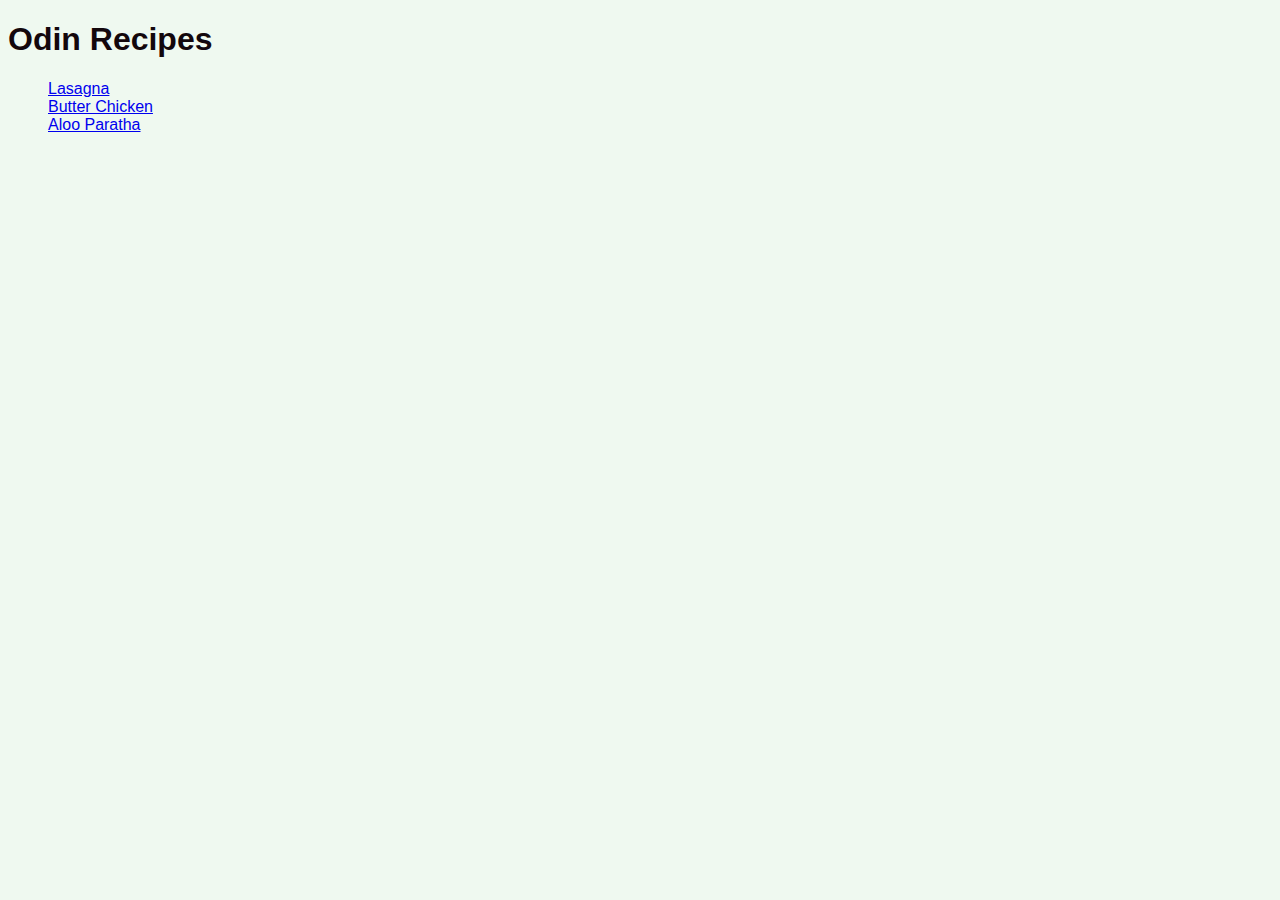
<file: index.html>
<!DOCTYPE html>
<html lang="en">
    <head>
        <meta charset="UTS-8">
        <title>Odin Recipes</title>
        <link rel="stylesheet" href="styles.css"
    </head>
    <body>
        <h1>Odin Recipes</h1>
        <ul class="homelist">
            <li><a href="recipes/lasagna.html">Lasagna</a></li>
            <li><a href="recipes/butter_chicken.html">Butter Chicken</a></li>
            <li><a href="recipes/aloo_paratha.html">Aloo Paratha</a></li>
        </ul>
    </body>
</html>
</file>
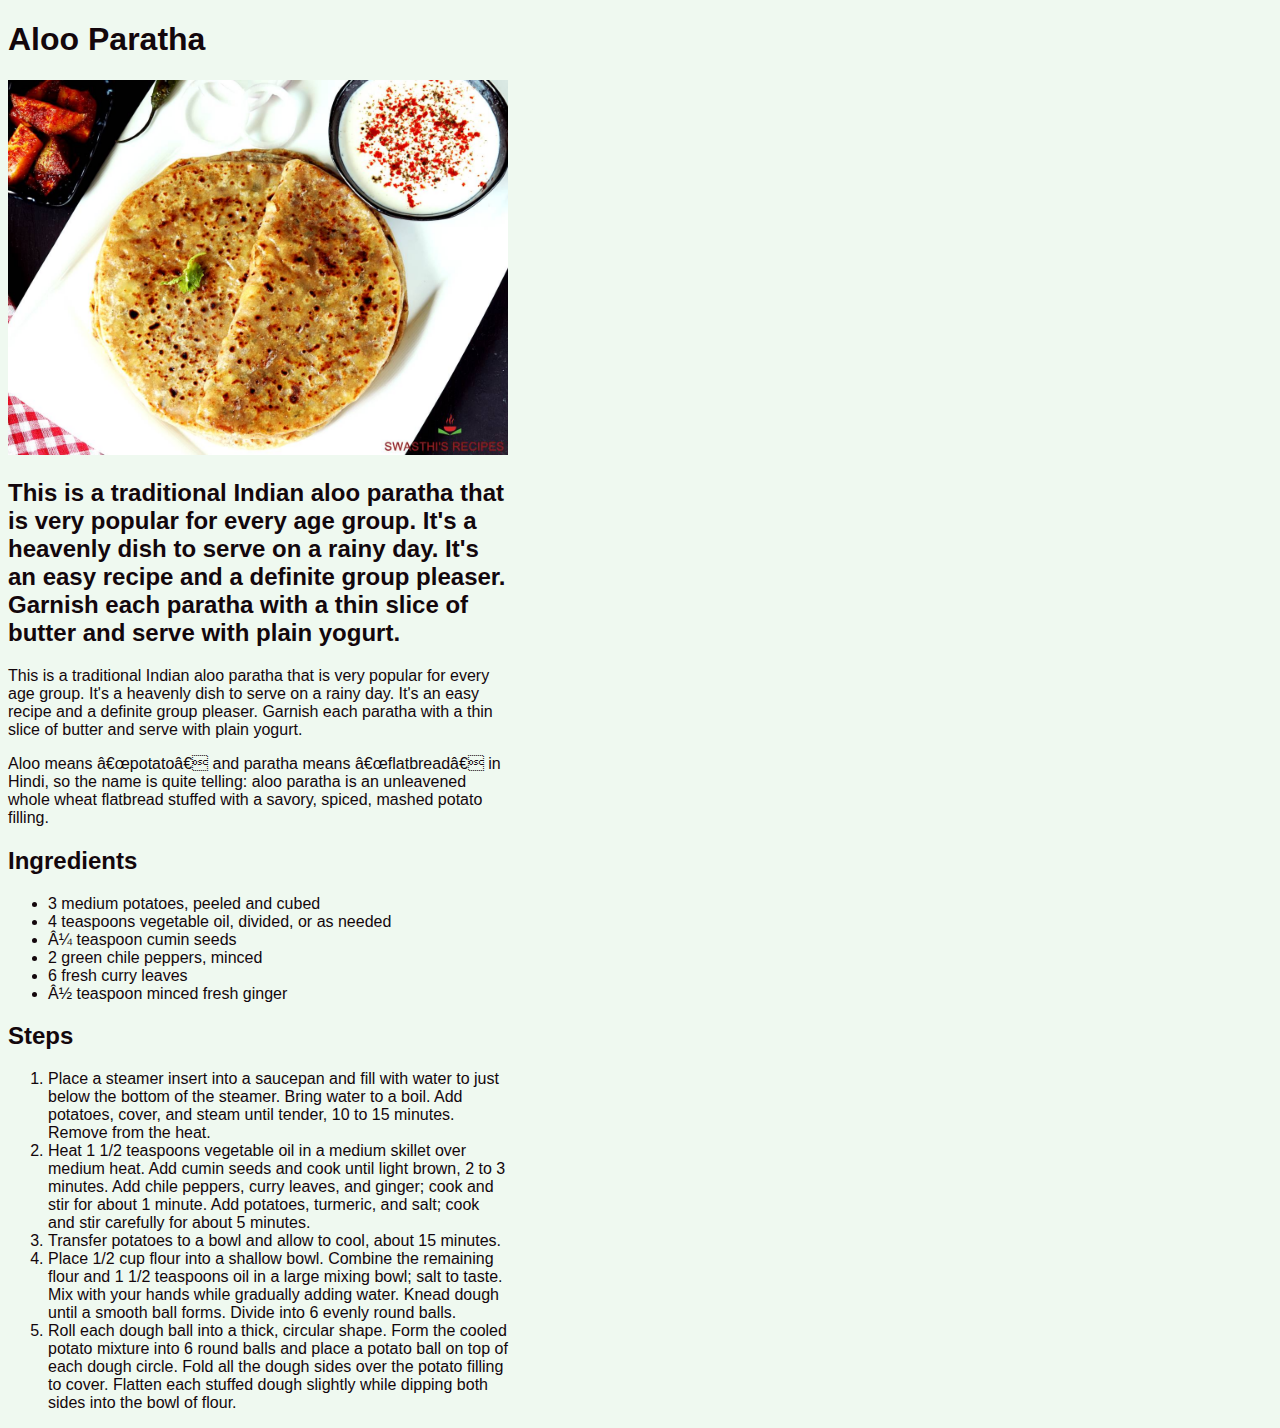
<file: recipes/aloo_paratha.html>
<!DOCTYPE html>
<html lang="en">
    <head>
        <meta charset="UTS-8">
        <title>Aloo Paratha</title>
        <link rel="stylesheet" href="../styles.css">
    </head>
    <body>
        <h1> Aloo Paratha</h1>
        <img src="../images/aloo-paratha-recipe.jpg" alt="An Aloo Paratha" width="500">
        <h2 class="describtion">
            This is a traditional Indian aloo paratha that is very popular for every age group. It's a heavenly dish to serve on a rainy day. It's an easy recipe and a definite group pleaser. Garnish each paratha with a thin slice of butter and serve with plain yogurt.


        </h2>
        <p>
            This is a traditional Indian aloo paratha that is very popular for every age group. It's a heavenly dish to serve on a rainy day. It's an easy recipe and a definite group pleaser. Garnish each paratha with a thin slice of butter and serve with plain yogurt.


        </p>
        <p>
            Aloo means “potato” and paratha means “flatbread” in Hindi, so the name is quite telling: aloo paratha is an unleavened whole wheat flatbread stuffed with a savory, spiced, mashed potato filling.
        </p>
        <h2>Ingredients</h2>
        <ul>
            <li>
                3 medium potatoes, peeled and cubed
            </li>
            <li>
                4 teaspoons vegetable oil, divided, or as needed
            </li>
            <li>
                ¼ teaspoon cumin seeds
            </li>
            <li>
                2 green chile peppers, minced
            </li>
            <li>
                6 fresh curry leaves
            </li>
            <li>
                ½ teaspoon minced fresh ginger
            </li>
        </ul>
        <h2>Steps</h2>
        <ol>
            <li>Place a steamer insert into a saucepan and fill with water to just below the bottom of the steamer. Bring water to a boil. Add potatoes, cover, and steam until tender, 10 to 15 minutes. Remove from the heat.</li>
            <li>
                Heat 1 1/2 teaspoons vegetable oil in a medium skillet over medium heat. Add cumin seeds and cook until light brown, 2 to 3 minutes. Add chile peppers, curry leaves, and ginger; cook and stir for about 1 minute. Add potatoes, turmeric, and salt; cook and stir carefully for about 5 minutes.
            </li>
            <li>
                Transfer potatoes to a bowl and allow to cool, about 15 minutes.
            </li>
            <li>
                Place 1/2 cup flour into a shallow bowl. Combine the remaining flour and 1 1/2 teaspoons oil in a large mixing bowl; salt to taste. Mix with your hands while gradually adding water. Knead dough until a smooth ball forms. Divide into 6 evenly round balls.
            </li>
            <li>
                Roll each dough ball into a thick, circular shape. Form the cooled potato mixture into 6 round balls and place a potato ball on top of each dough circle. Fold all the dough sides over the potato filling to cover. Flatten each stuffed dough slightly while dipping both sides into the bowl of flour.
            </li>
        </ol>
        
    </body>
</html>
</file>
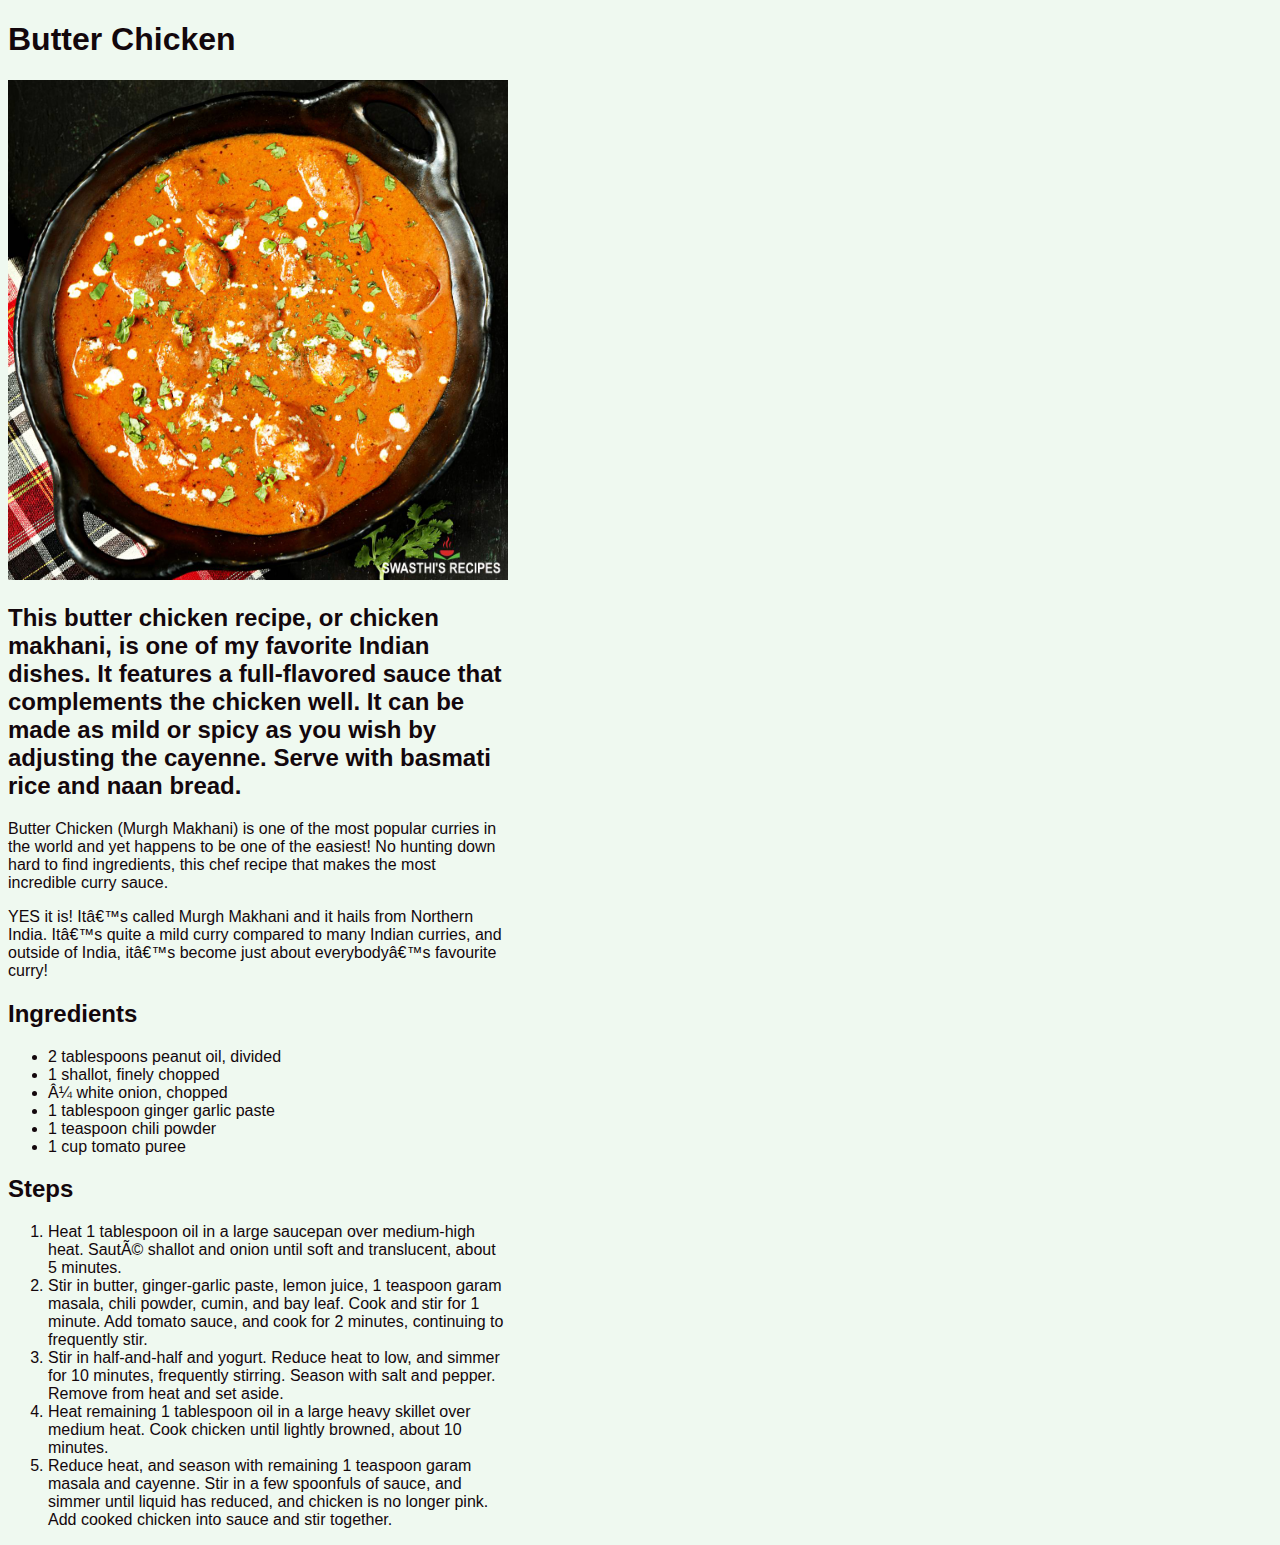
<file: recipes/butter_chicken.html>
<!DOCTYPE html>
<html lang="en">
    <head>
        <meta charset="UTS-8">
        <title>Butter Chicken</title>
        <link rel="stylesheet" href="../styles.css">
    </head>
    <body>
        <h1>Butter Chicken</h1>
        <img src="../images/butter-chicken-recipe.jpg" alt="Image of tasty butter chicken" width="500">
        <h2 class="describtion">This butter chicken recipe, or chicken makhani, is one of my favorite Indian dishes. It features a full-flavored sauce that complements the chicken well. It can be made as mild or spicy as you wish by adjusting the cayenne. Serve with basmati rice and naan bread.</h2>
        <p>Butter Chicken (Murgh Makhani) is one of the most popular curries in the world and yet happens to be one of the easiest! No hunting down hard to find ingredients, this chef recipe that makes the most incredible curry sauce.</p>
        <p>YES it is! It’s called Murgh Makhani and it hails from Northern India. It’s quite a mild curry compared to many Indian curries, and outside of India, it’s become just about everybody’s favourite curry!</p>
        <h2>Ingredients</h2>
        <ul>
            <li>2 tablespoons peanut oil, divided</li>
            <li>1 shallot, finely chopped</li>
            <li>¼ white onion, chopped</li>
            <li>1 tablespoon ginger garlic paste</li>
            <li>1 teaspoon chili powder</li>
            <li>1 cup tomato puree</li>
        </ul>
        <h2>Steps</h2>
        <ol>
            <li>Heat 1 tablespoon oil in a large saucepan over medium-high heat. Sauté shallot and onion until soft and translucent, about 5 minutes.</li>
            <li>
                Stir in butter, ginger-garlic paste, lemon juice, 1 teaspoon garam masala, chili powder, cumin, and bay leaf. Cook and stir for 1 minute. Add tomato sauce, and cook for 2 minutes, continuing to frequently stir.
            </li>
            <li>
                Stir in half-and-half and yogurt. Reduce heat to low, and simmer for 10 minutes, frequently stirring. Season with salt and pepper. Remove from heat and set aside.
            </li>
            <li>
                Heat remaining 1 tablespoon oil in a large heavy skillet over medium heat. Cook chicken until lightly browned, about 10 minutes.
            </li>
            <li>
                Reduce heat, and season with remaining 1 teaspoon garam masala and cayenne. Stir in a few spoonfuls of sauce, and simmer until liquid has reduced, and chicken is no longer pink. Add cooked chicken into sauce and stir together.
            </li>
        </ol>
    </body>
</html>
</file>
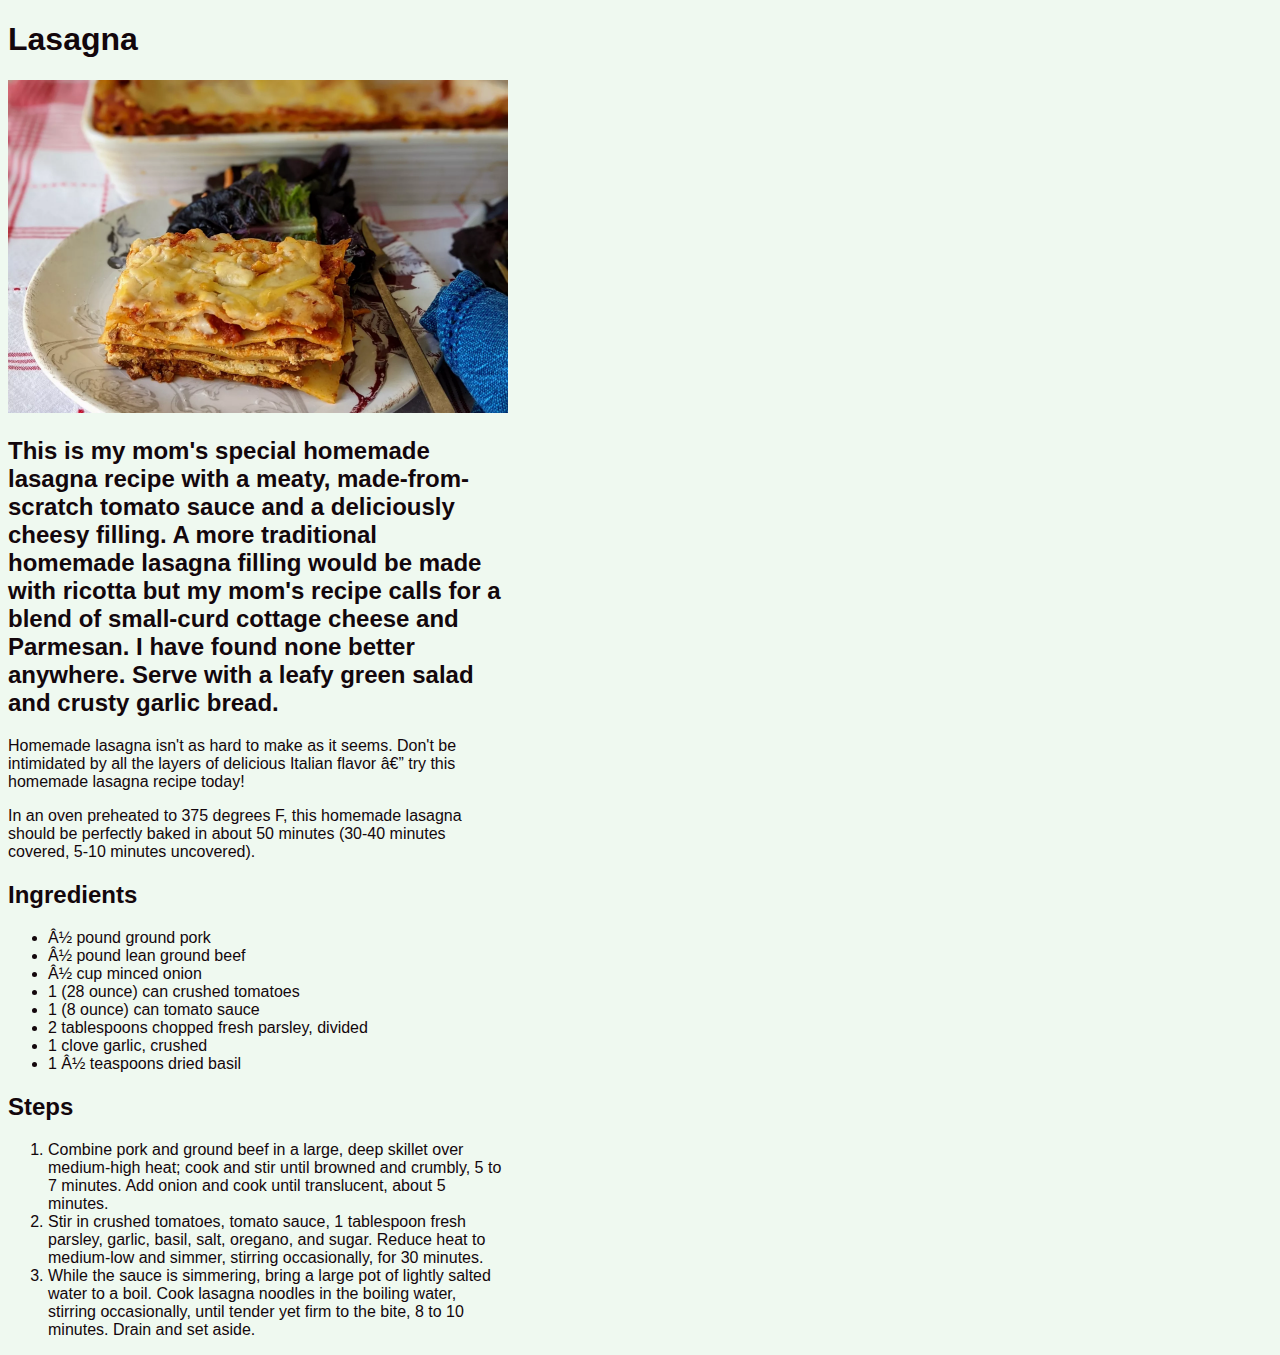
<file: recipes/lasagna.html>
<!DOCTYPE html>
<html lang="en">
    <head>
        <meta charset="UTS-8">
        <title>Lasagna</title>
        <link rel="stylesheet" href="../styles.css">
    </head>
    <body>
        <h1>Lasagna</h1>
        <img src="../images/lasagna.jpg" alt="Picture of Lasagna" width="500">
        <h2 class="describtion">This is my mom's special homemade lasagna recipe with a meaty, made-from-scratch tomato sauce and a deliciously cheesy filling. A more traditional homemade lasagna filling would be made with ricotta but my mom's recipe calls for a blend of small-curd cottage cheese and Parmesan. I have found none better anywhere. Serve with a leafy green salad and crusty garlic bread.</h2>
        <p>Homemade lasagna isn't as hard to make as it seems. Don't be intimidated by all the layers of delicious Italian flavor — try this homemade lasagna recipe today!</p>
        <P>In an oven preheated to 375 degrees F, this homemade lasagna should be perfectly baked in about 50 minutes (30-40 minutes covered, 5-10 minutes uncovered).

        </P>
        <h2>Ingredients</h2>
        <ul>
            <li>½ pound ground pork</li>

            <li>½ pound lean ground beef</li>
                
            <li>½ cup minced onion</li>
                
            <li>1 (28 ounce) can crushed tomatoes</li>
                
            <li>1 (8 ounce) can tomato sauce</li>
                
            <li>2 tablespoons chopped fresh parsley, divided</li>
                
            <li>1 clove garlic, crushed</li>
                
            <li>1 ½ teaspoons dried basil</li>
        </ul>
        <h2>Steps</h2>
        <ol>
            <li>Combine pork and ground beef in a large, deep skillet over medium-high heat; cook and stir until browned and crumbly, 5 to 7 minutes. Add onion and cook until translucent, about 5 minutes.</li>
            <li>
                Stir in crushed tomatoes, tomato sauce, 1 tablespoon fresh parsley, garlic, basil, salt, oregano, and sugar. Reduce heat to medium-low and simmer, stirring occasionally, for 30 minutes.


            </li>
            <li>
                While the sauce is simmering, bring a large pot of lightly salted water to a boil. Cook lasagna noodles in the boiling water, stirring occasionally, until tender yet firm to the bite, 8 to 10 minutes. Drain and set aside.
            </li>
        </ol>

    </body>
</html>
</file>
<file: styles.css>
body{
    font-family: Verdana, Geneva, Tahoma, sans-serif;
    width: 500px;
    background-color: #EFF9F0;
    color: #13070C;
    border: #896A67;
}
.homelist {
    list-style: none;
    
}
</file>
